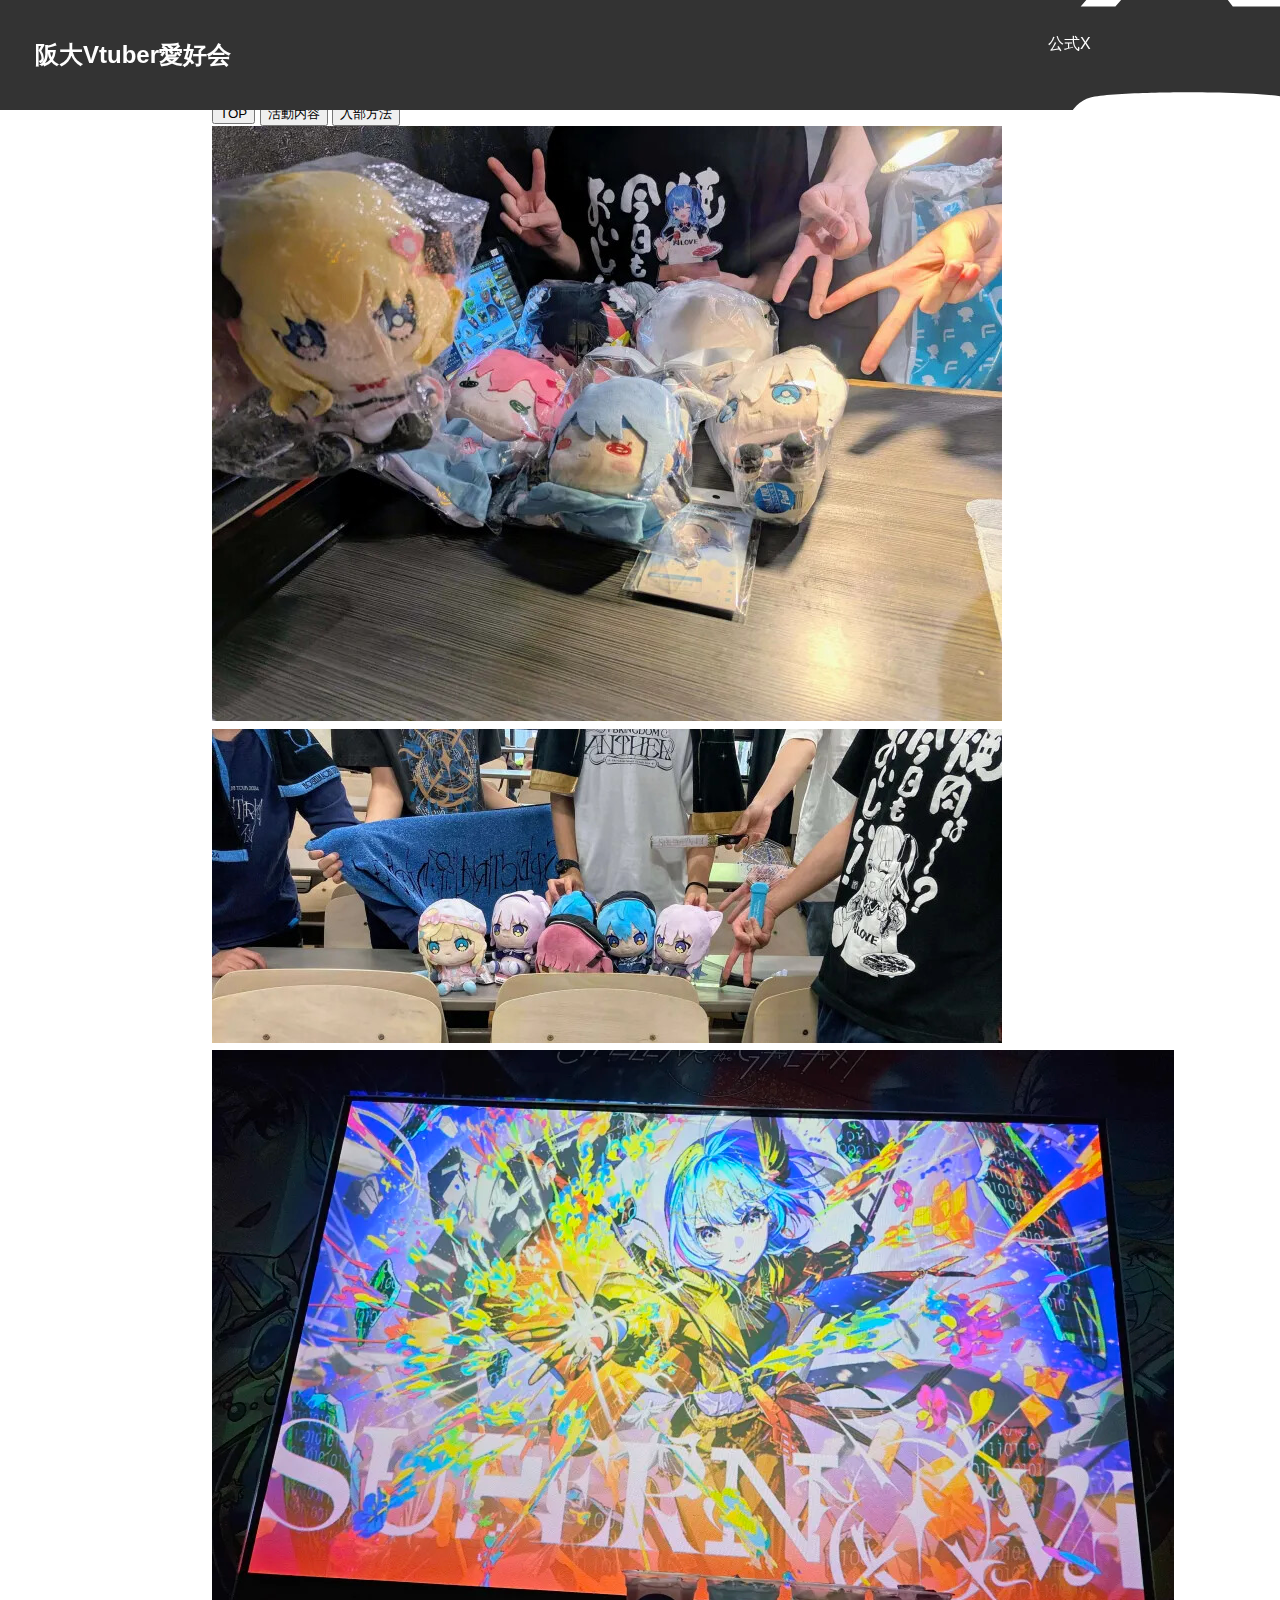
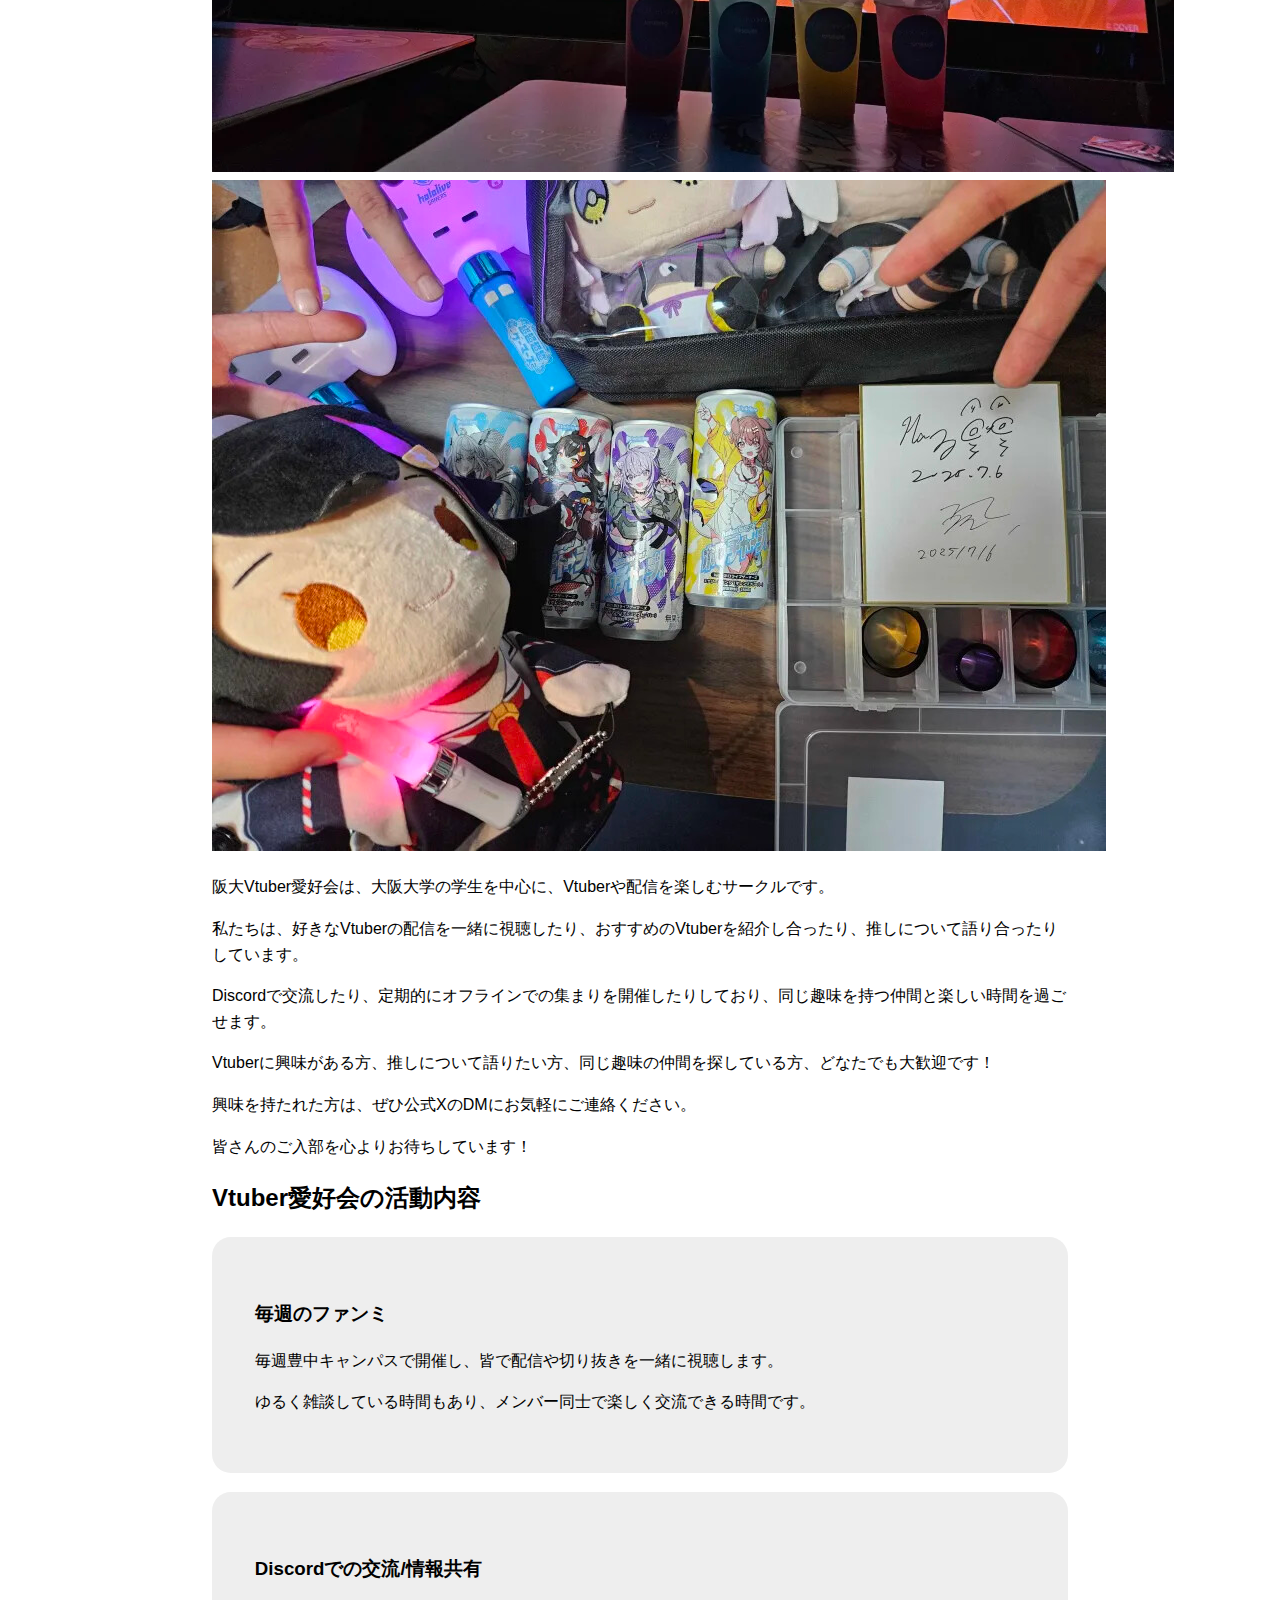
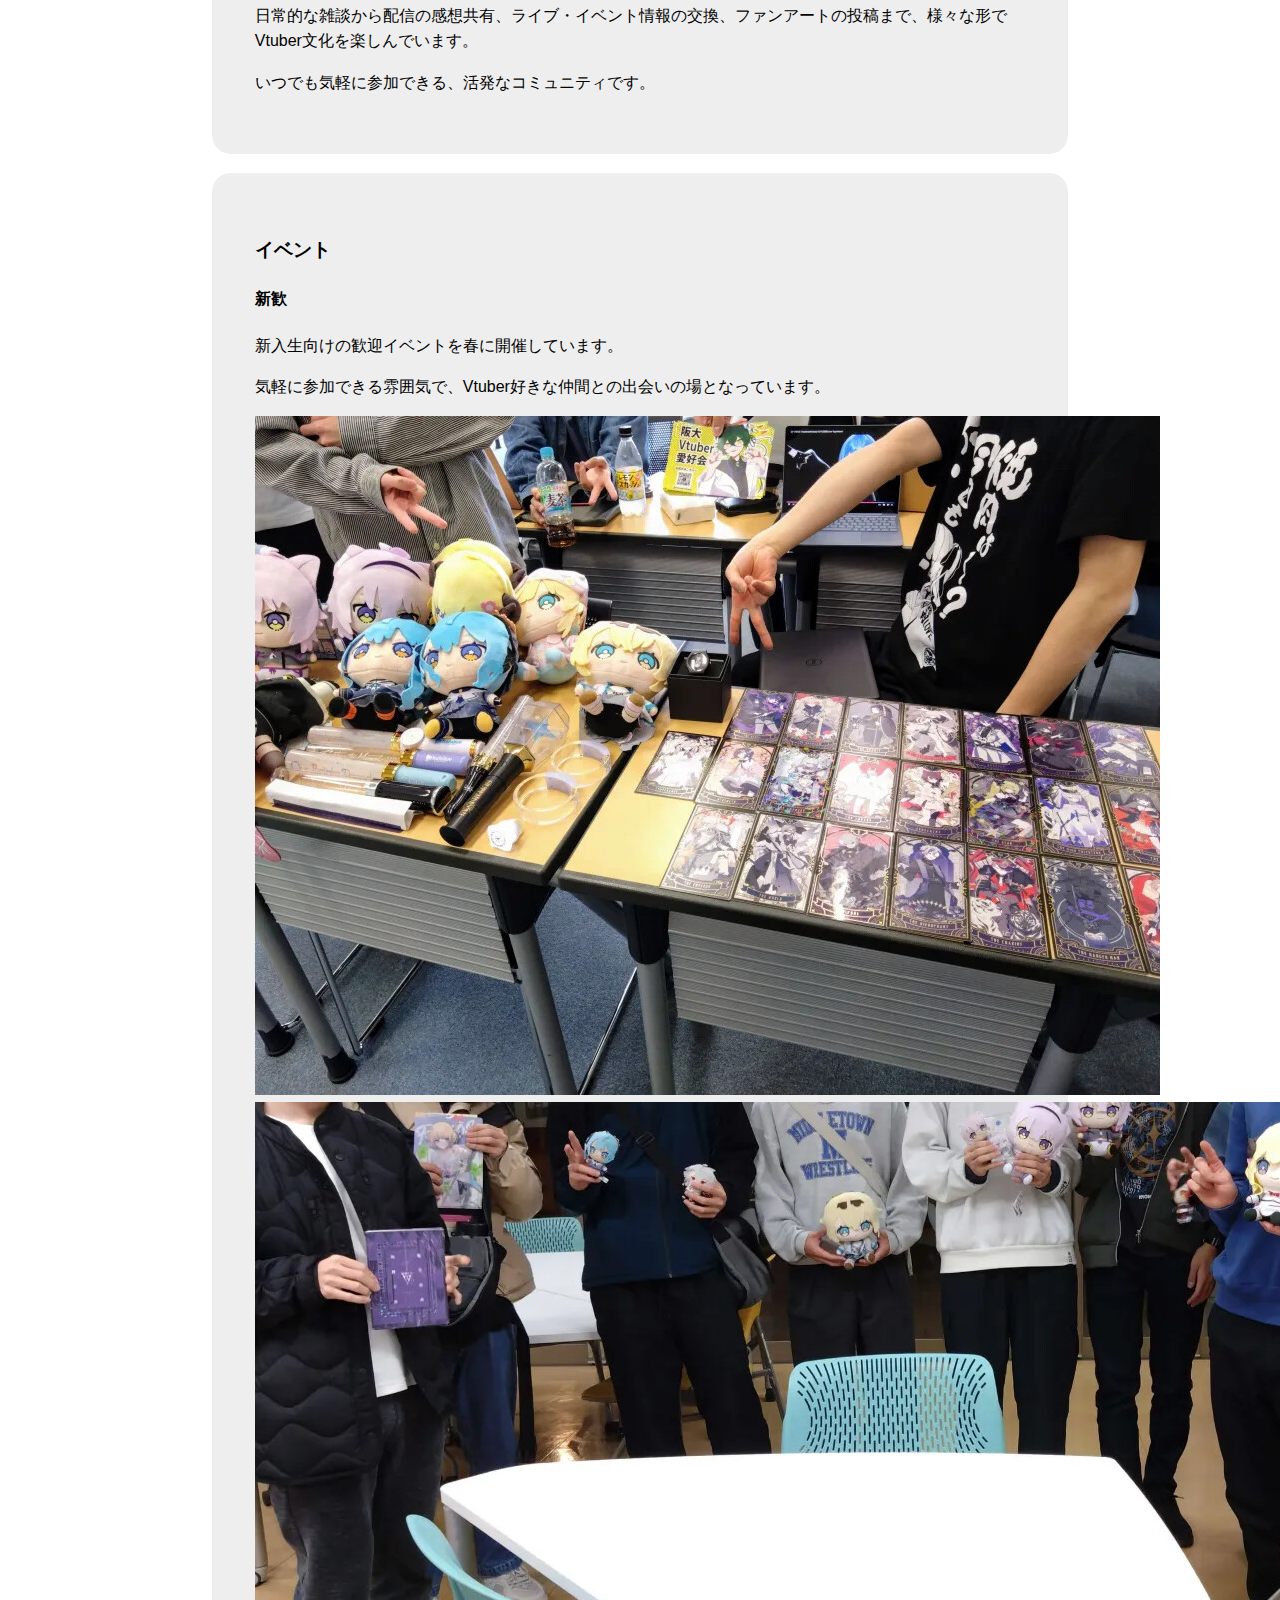
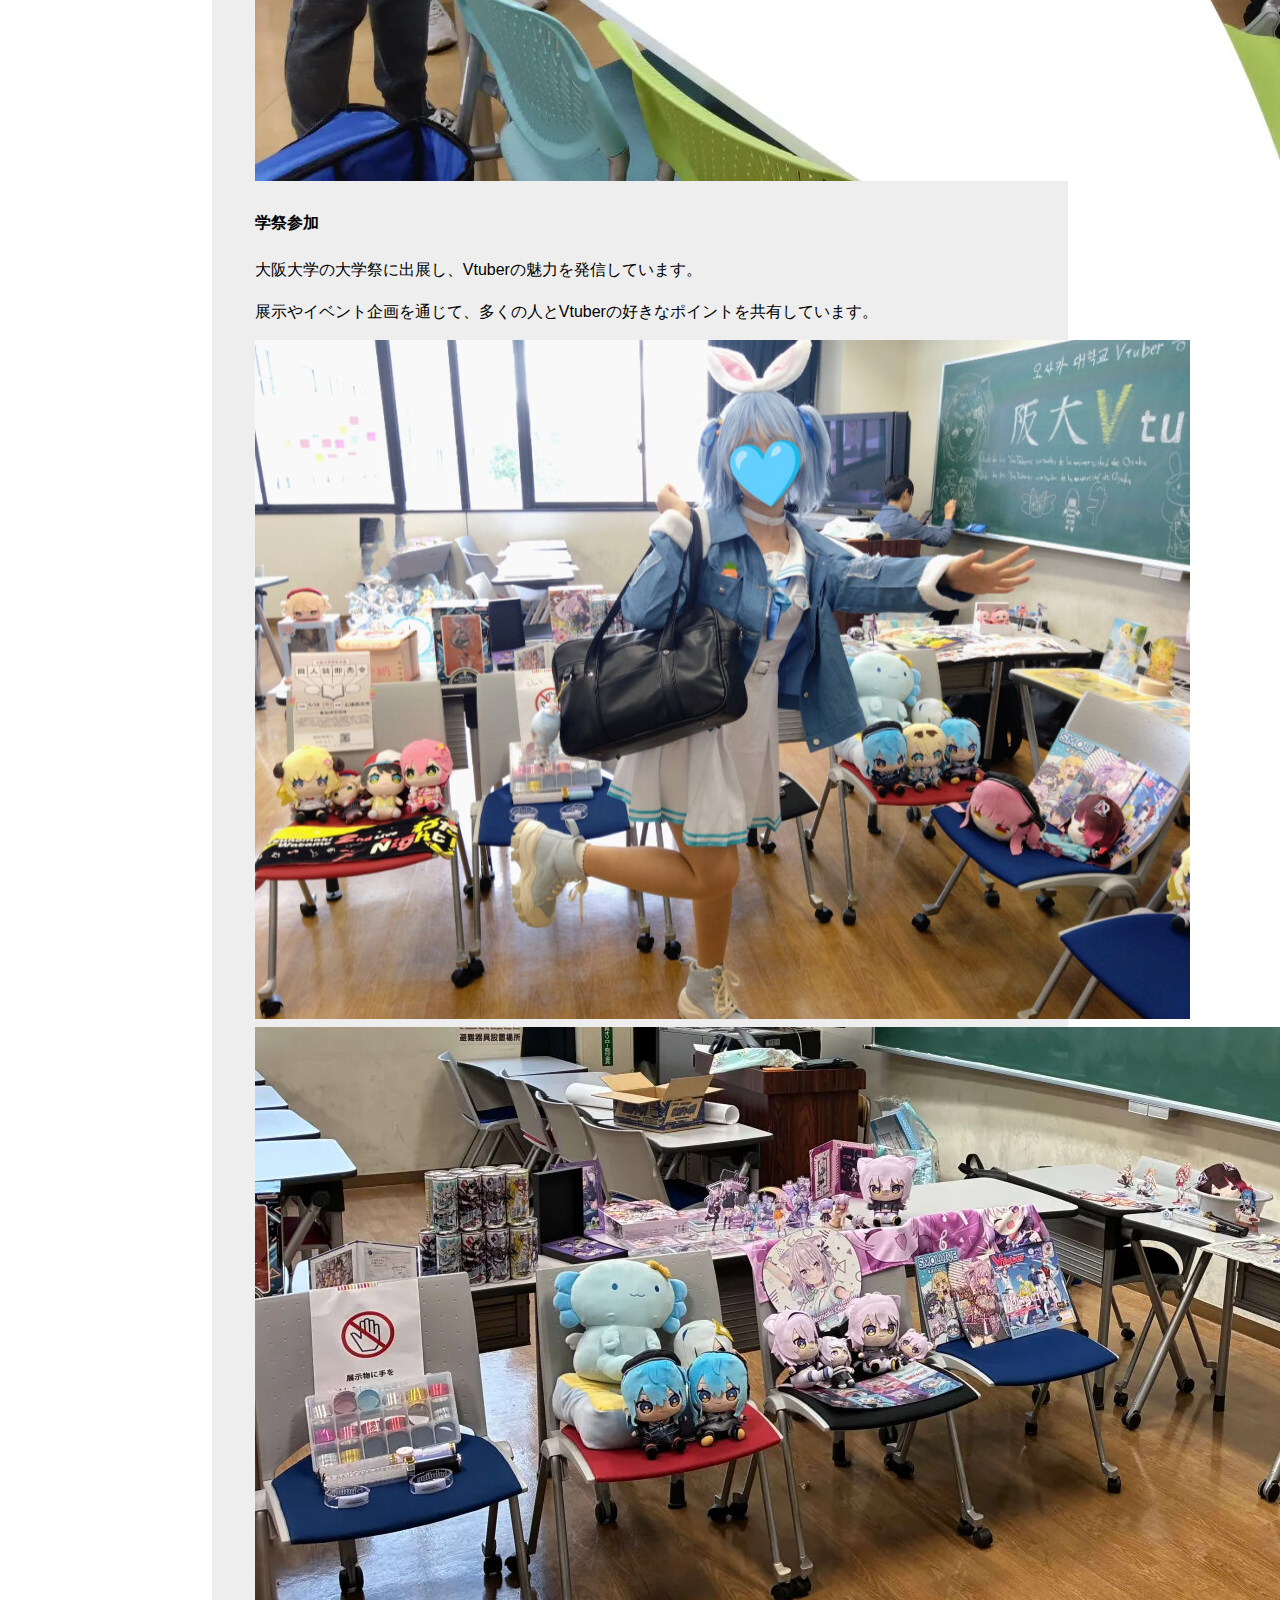
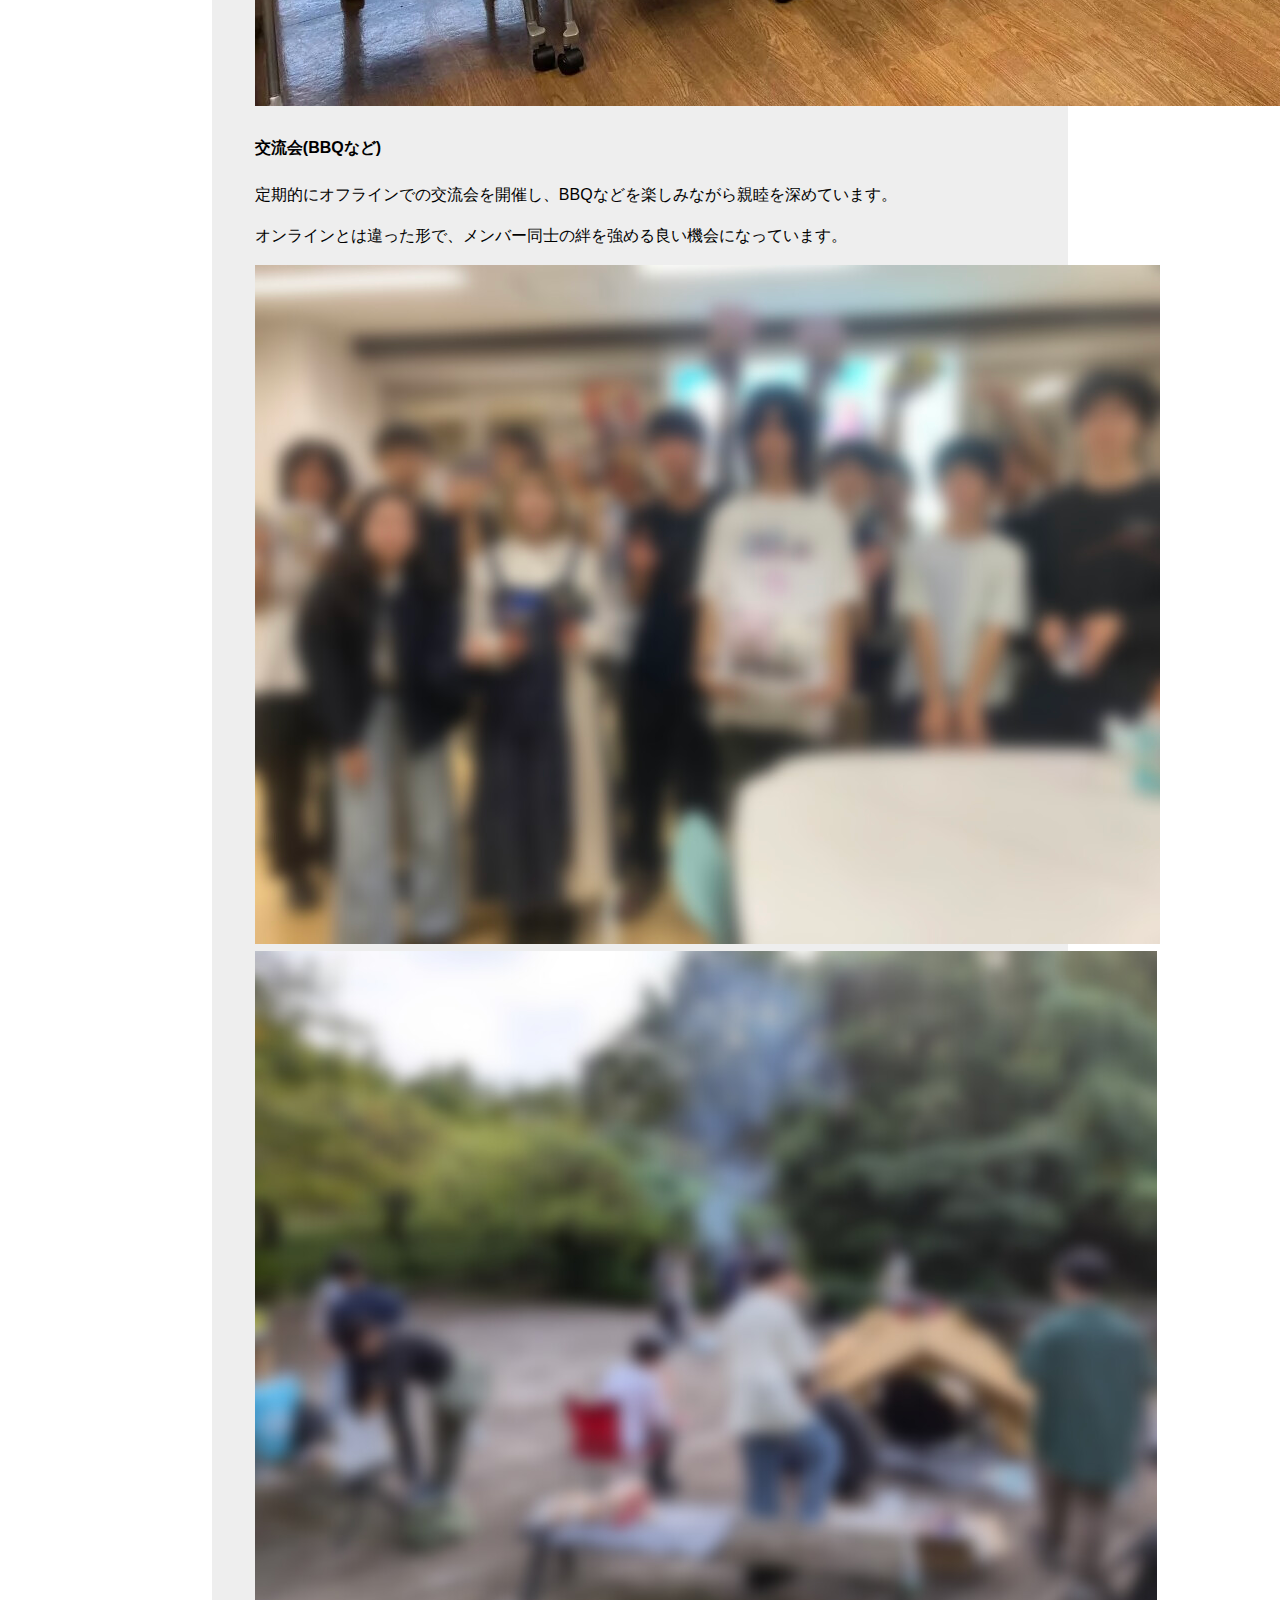
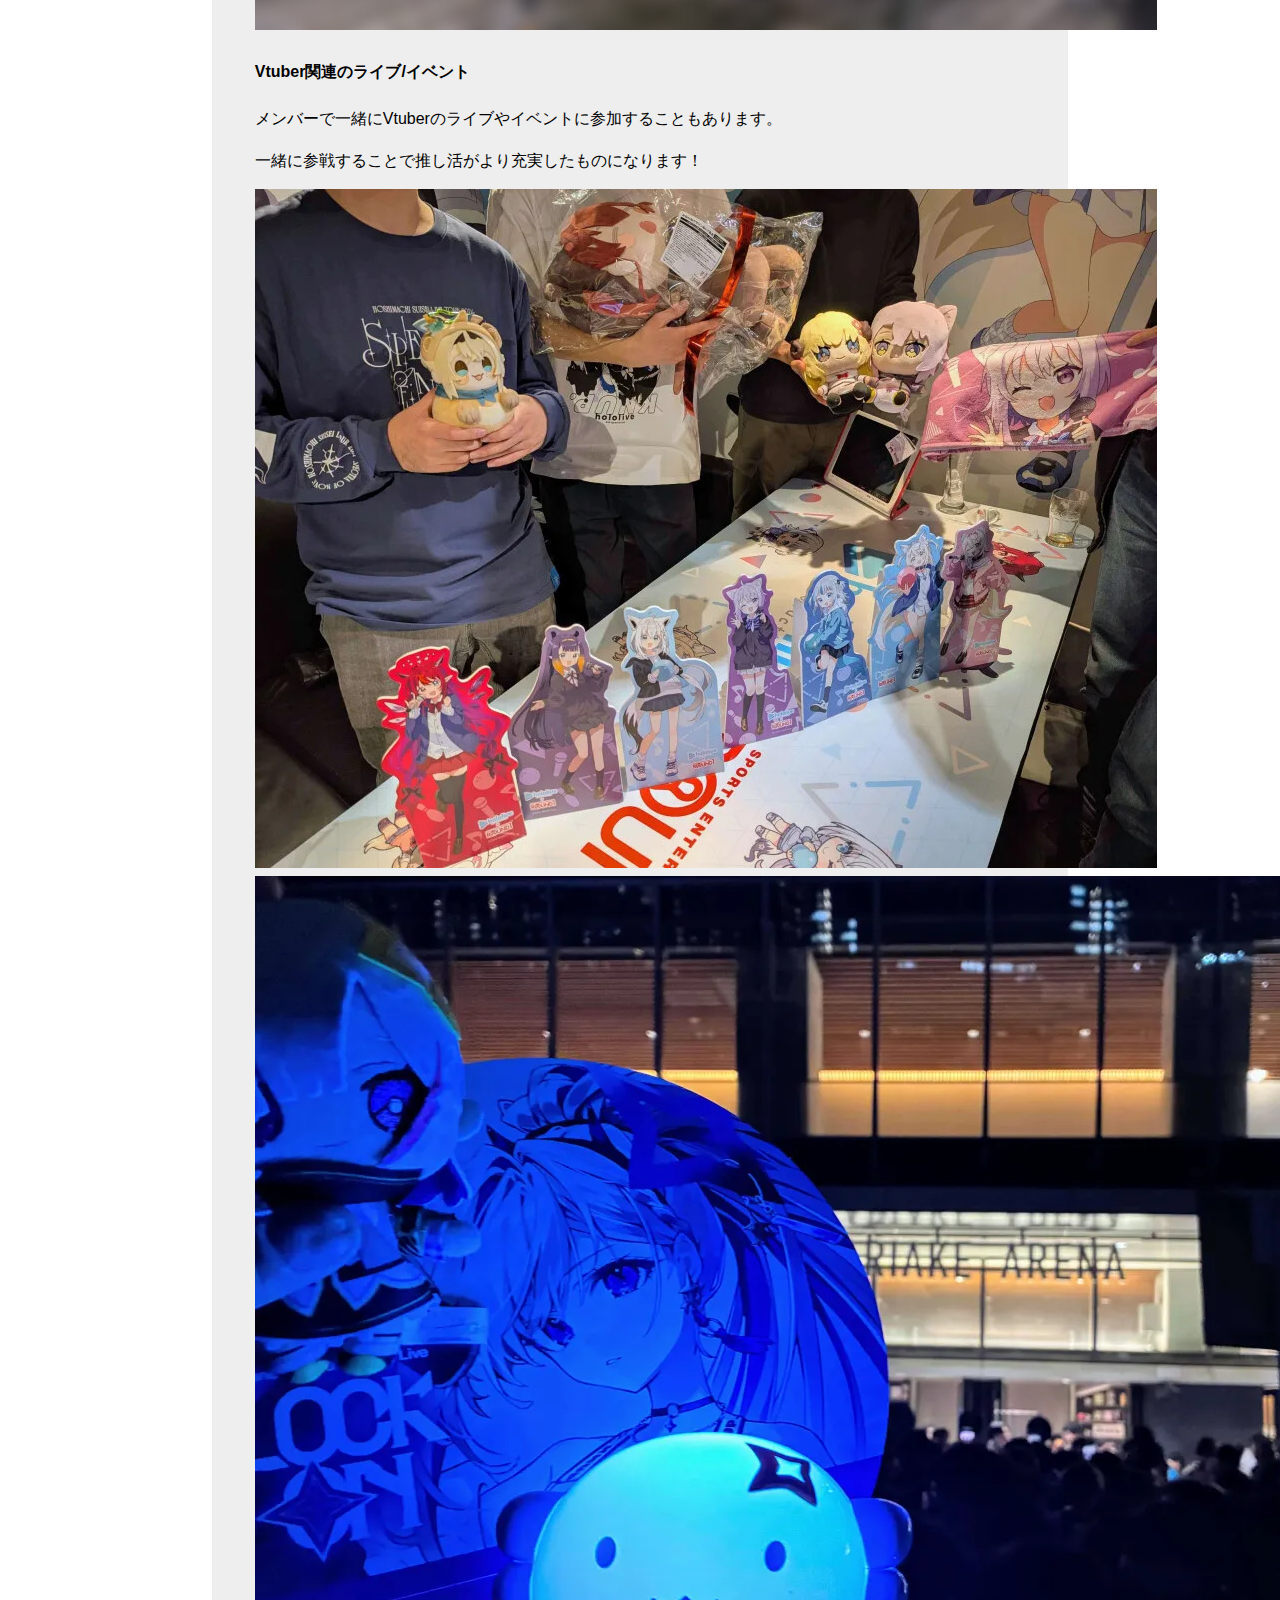
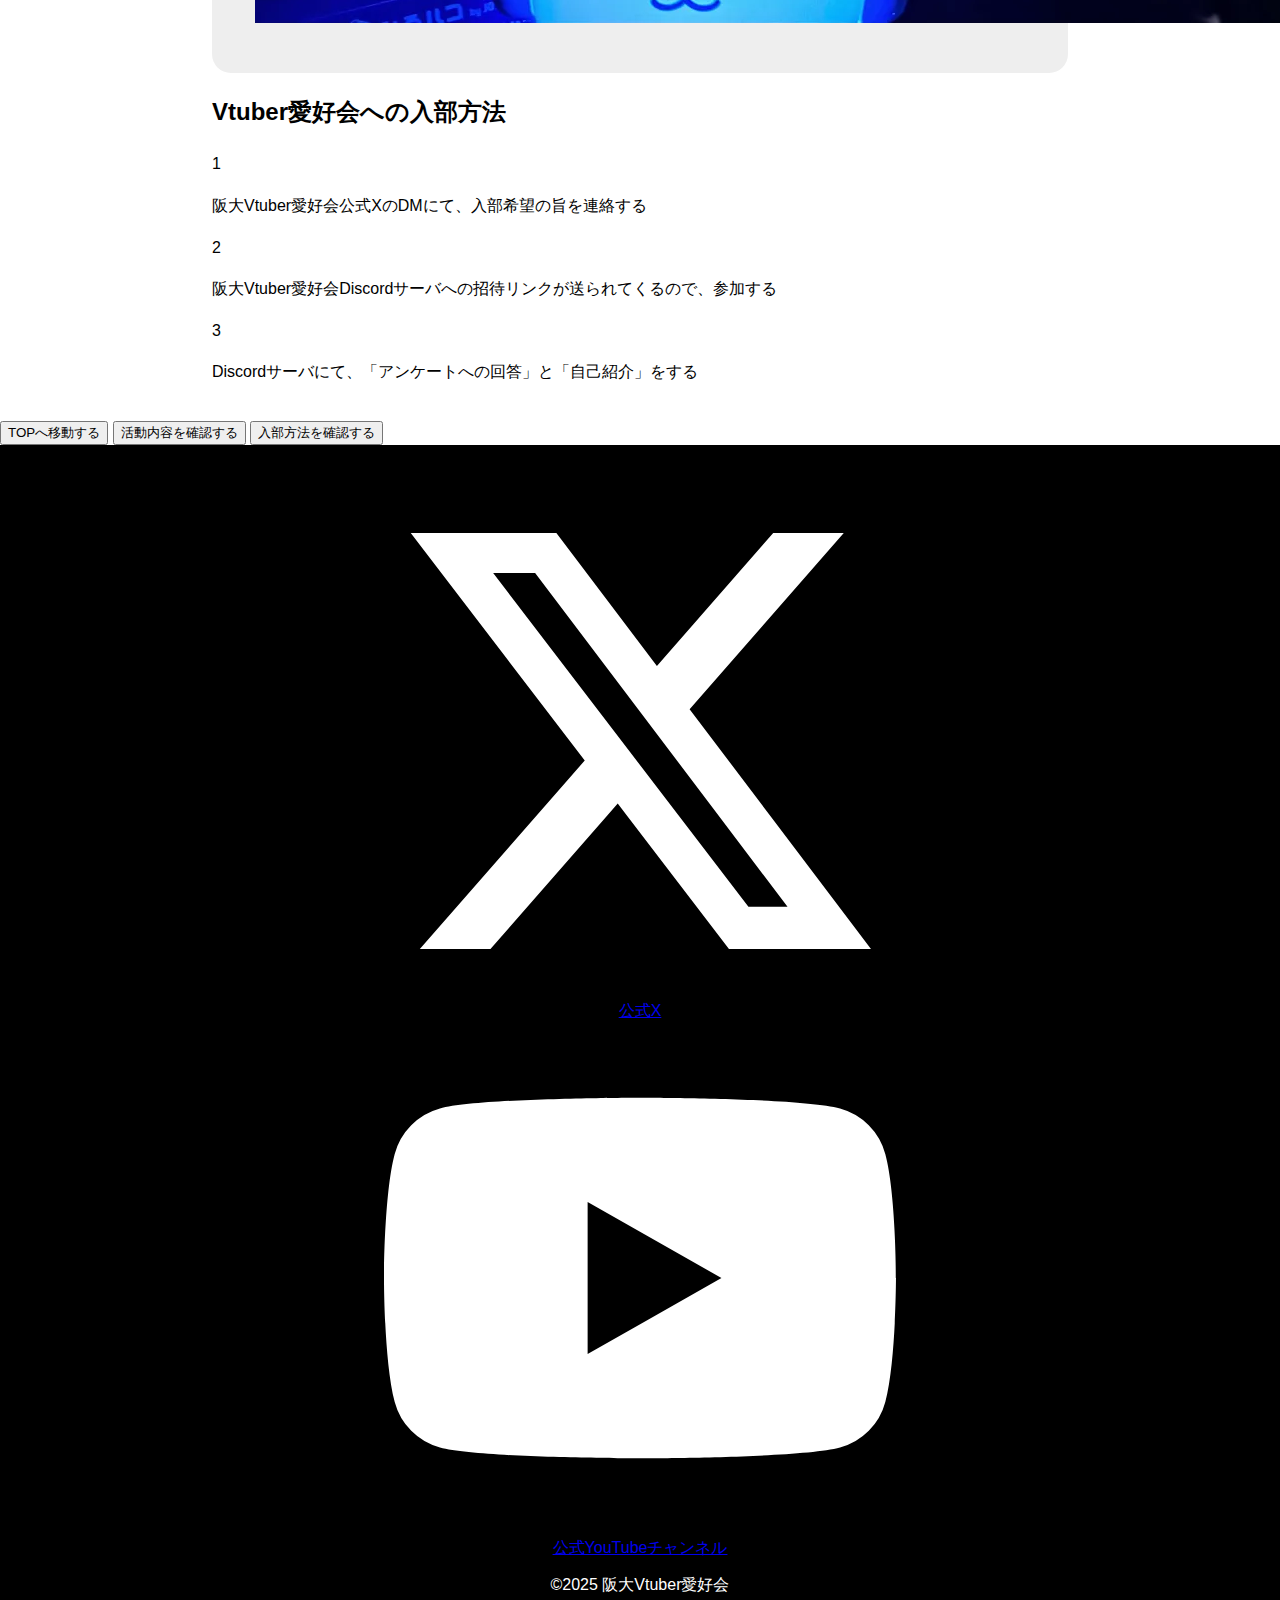
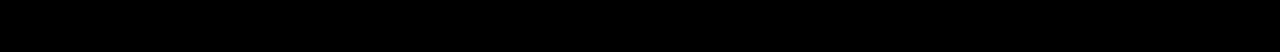
<file: index.html>
<!doctype html>
<html lang="ja">
<head>
  <meta charset="utf-8" />
  <meta name="viewport" content="width=device-width,initial-scale=1" />
  <title>阪大Vtuber愛好会</title>
  <meta name="description" content="大阪大学を拠点に活動する、Vtuber好きが集うサークルです！" />
  <meta name="keywords" content="阪大,大阪大学,Vtuber,サークル,愛好会,バーチャルYouTuber,配信,ファンミ,学生団体" />
  <meta name="google-site-verification" content="OYB5W_62KnTQqD2275DZu8jfBbCT_R9pBub8GwvvyEg" />

  <!-- OGP Meta Tags -->
  <meta property="og:title" content="阪大Vtuber愛好会" />
  <meta property="og:description" content="大阪大学を拠点に活動する、Vtuber好きが集うサークルです！" />
  <meta property="og:type" content="website" />
  <meta property="og:url" content="https://handai-vtuber.github.io/handai-vtuber/" />
  <meta property="og:site_name" content="阪大Vtuber愛好会" />
  <meta property="og:locale" content="ja_JP" />

  <!-- Twitter Card -->
  <meta name="twitter:card" content="summary" />
  <meta name="twitter:site" content="@handaiVtuber" />
  <meta name="twitter:title" content="阪大Vtuber愛好会" />
  <meta name="twitter:description" content="大阪大学を拠点に活動する、Vtuber好きが集うサークルです！" />

  <!-- Structured Data (JSON-LD) -->
  <script type="application/ld+json">
  {
    "@context": "https://schema.org",
    "@type": "Organization",
    "name": "阪大Vtuber愛好会",
    "url": "https://handai-vtuber.github.io/handai-vtuber/",
    "logo": "https://handai-vtuber.github.io/handai-vtuber/static/logos/x-logo.svg",
    "description": "大阪大学を拠点に活動する、Vtuber好きが集うサークルです！",
    "foundingDate": "2025",
    "sameAs": [
      "https://x.com/handaiVtuber",
      "https://www.youtube.com/channel/UC5NCKCHrdDanw0SfhCCfIeg"
    ],
    "location": {
      "@type": "Place",
      "name": "大阪大学"
    },
    "contactPoint": {
      "@type": "ContactPoint",
      "contactType": "Social Media",
      "url": "https://x.com/handaiVtuber"
    }
  }
  </script>
  <link rel="stylesheet" href="./styles.css">
</head>
<body>
<header>
  <a href="./" class="title"><h2>阪大Vtuber愛好会</h2></a>
  <nav>
    <a href="https://x.com/handaiVtuber" target="_blank" rel="noopener noreferrer"><img src="./static/logos/x-logo.svg" alt="X"><span class="link-text">公式X</span></a>
    <a href="https://www.youtube.com/channel/UC5NCKCHrdDanw0SfhCCfIeg" target="_blank" rel="noopener noreferrer"><img src="./static/logos/youtube-logo.svg" alt="YouTube"><span class="link-text">公式YouTubeチャンネル</span></a>
  </nav>
</header>
<main>
  <div class="tab-buttons">
    <button class="tab-button" id="btn-landing" onclick="switchTab('landing')">TOP</button>
    <button class="tab-button" id="btn-activities" onclick="switchTab('activities')">活動内容</button>
    <button class="tab-button" id="btn-how-to-join" onclick="switchTab('how-to-join')">入部方法</button>
  </div>

  <div id="landing" class="tab-content active"></div>

  <div id="activities" class="tab-content"></div>

  <div id="how-to-join" class="tab-content"></div>
</main>
<script src="./script.js"></script>
<div class="after-buttons">
  <button class="after-button" id="after-btn-landing" onclick="switchTab('landing')">TOPへ移動する</button>
  <button class="after-button" id="after-btn-activities" onclick="switchTab('activities')">活動内容を確認する</button>
  <button class="after-button" id="after-btn-how-to-join" onclick="switchTab('how-to-join')">入部方法を確認する</button>
</div>
<footer>
  <nav class="social-media">
    <a href="https://x.com/handaiVtuber" target="_blank" rel="noopener noreferrer"><img src="./static/logos/x-logo.svg" alt="X"><span class="link-text">公式X</span></a>
    <a href="https://www.youtube.com/channel/UC5NCKCHrdDanw0SfhCCfIeg" target="_blank" rel="noopener noreferrer"><img src="./static/logos/youtube-logo.svg" alt="YouTube"><span class="link-text">公式YouTubeチャンネル</span></a>
  </nav>
  <p>©<time datetime="2025-08-10">2025</time> 阪大Vtuber愛好会</p>
</footer>
</body>
</html>
</file>
<file: styles.css>
/* Reset default margins */
body {
  margin: 0;
  font-family: Arial, sans-serif;
}

/* Header styling */
header {
  /* Fix */
  position: fixed;
  /* Location */
  top: 0;
  left: 0;
  z-index: 1000;
  /* Size */
  height: 80px;
  width: 100%;
  /* Color */
  background-color: #333;
  color: #fff;
  /* Box */
  padding: 15px 20px;
  /* Control of children elements */
  display: flex;
  justify-content: space-between;
  align-items: center;
}

header a {
  color: white;
  margin-left: 15px;
  text-decoration: none;
}

/* Page content */
main {
  margin-top: 80px;  
  padding: 20px;
  margin-right: 15%;
  margin-left: 15%;
  line-height: 1.6;
}

.card {
  margin-bottom: 5mm;
  padding: 5%;
  background-color: #eee;
  border-radius: 5mm;
}

footer {
  text-align: center;
  padding-right: 30%;
  padding-left: 30%;
  padding-top: 40px;
  padding-bottom: 40px;
  color: white;
  background-color: black;
}
</file>
